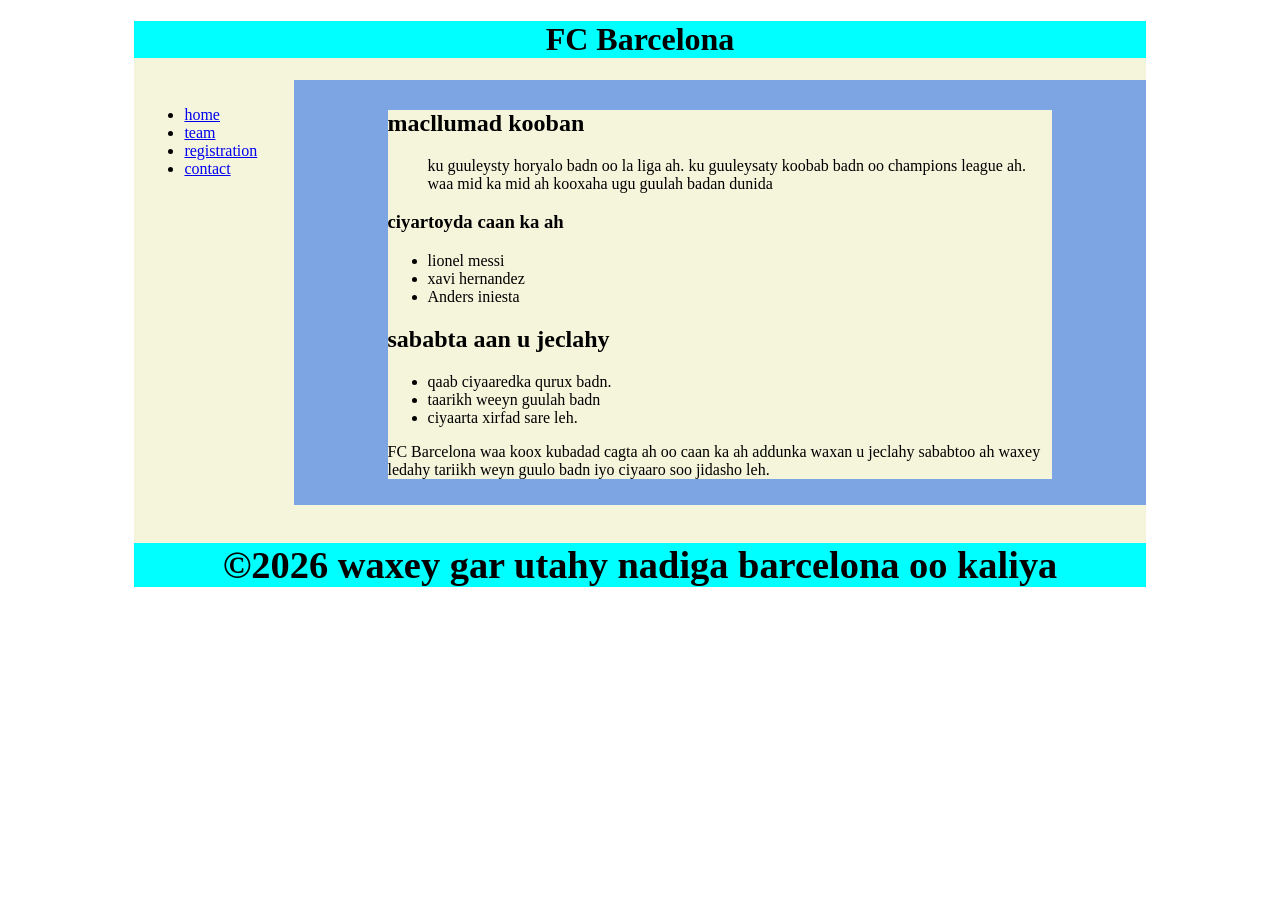
<file: index.html>
<!DOCTYPE html>
<html lang="en">
<head>
    <style>
       .container{
        width: 80%;
        margin-left: auto;
        margin-right:auto;
        background-color: beige;
       } 
       header{
        background-color: aqua;
        text-align: center;
       }
       footer{
        text-align: center;
        font-size: larger;
        background-color: aqua;
       }
       nav{
        float: left;
        width: 150px;
        padding: 10px;
       }
       main{margin-left: 160px;
        padding: 10px;
        background-color: rgb(126, 165, 227);
       }
    </style>
    <meta charset="UTF-8">
    <meta name="viewport" content="width=device-width, initial-scale=1.0">
    <title>Document</title>
</head>
<body>
    <div class="container">
        <header><h1>FC Barcelona</h1></header>
        <div>
         <nav>
             <ul>
               <li><a href="index.html">home</a></li>
               <li><a href="team.html">team</a></li>
               <li><a href="registration.html">registration</a></li>
               <li><a href="contact.html">contact</a></li>
            </ul>
         </nav>
    </div><main>
    <div class="main container">
        <h2>macllumad kooban  </h2>
        <ol>
            <l1>ku guuleysty horyalo badn oo la liga ah.</l1>
            <l1>ku guuleysaty koobab badn oo champions league ah.</l1>
            <l1>waa mid ka mid ah kooxaha ugu guulah badan dunida</l1>
        </ol>
        <h3>ciyartoyda caan ka ah</h3>
        <ul>
            <li>lionel messi</li>
            <li>xavi hernandez</li>
            <li>Anders iniesta</li>
        </ul>
        <h2>sababta aan u jeclahy</h2>
        <ul>
            <li>qaab ciyaaredka qurux badn.</li>
            <li>taarikh weeyn guulah badn</li>
            <li>ciyaarta xirfad sare leh.</li>
        </ul>
        <p>FC Barcelona waa koox kubadad cagta ah oo caan ka ah addunka 
            waxan u jeclahy sababtoo ah waxey ledahy tariikh weyn
            guulo badn iyo ciyaaro soo jidasho leh.
        </p>
    </div></main>
    <div><footer><h1><p>&copy;2026 waxey gar utahy nadiga barcelona oo kaliya</p></h1></footer></div>
    </div>
</body>
</html>
</file>
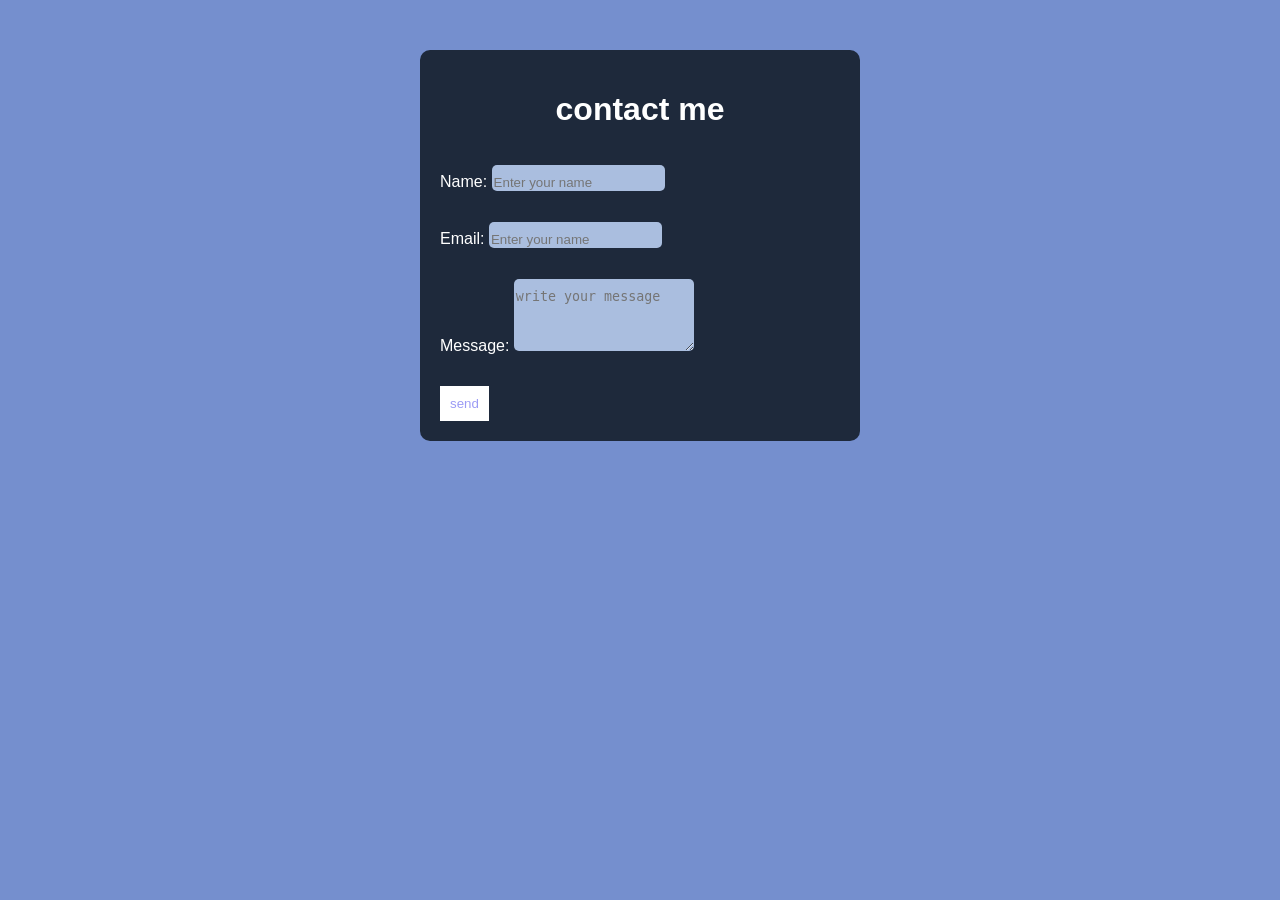
<file: contact.html>
<!DOCTYPE html>
<html lang="en">
<head>
    <link rel="stylesheet" href="format.css">
    <meta charset="UTF-8">
    <meta name="viewport" content="width=device-width, initial-scale=1.0">
    <title>contact form</title>
</head>
<body>
    <div class="container">
        <h1>contact me</h1>
        <form>
            <label for="Name">Name:</label>
            <input type="text" id="Name" placeholder="Enter your name">
            <p>
                <label for="Email">Email:</label>
                <input type="email" id="email" placeholder="Enter your name">
            </p>
            <p>
                <label for="Message">Message:</label>
                <textarea  id="message" rows="4" placeholder="write your message"></textarea>
            </p>
            <button type="submit">send</button>
        </form>
    </div>
</body>
</html>
</file>
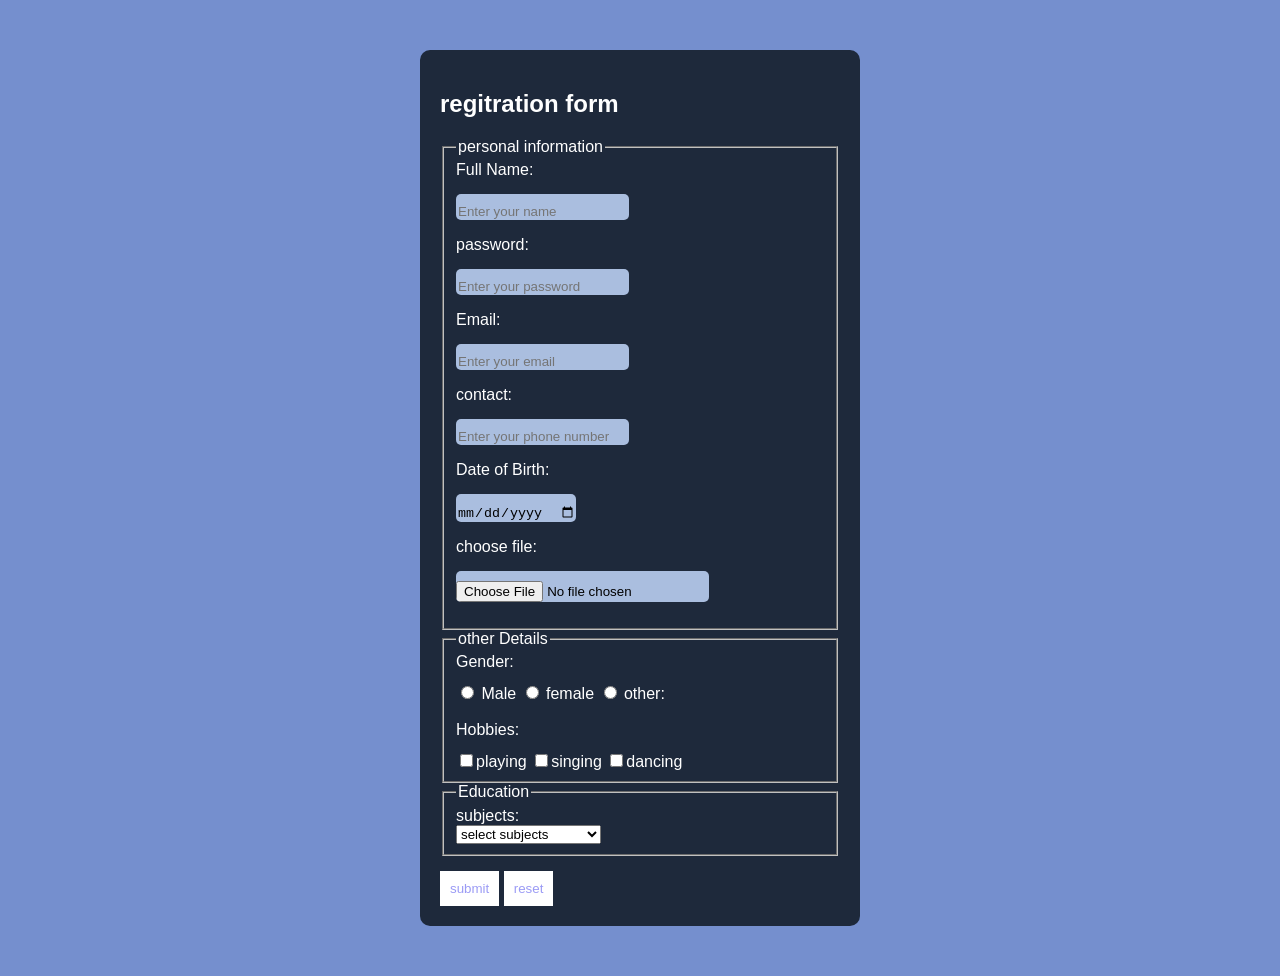
<file: registration.html>
<!DOCTYPE html>
<html lang="en">
<head>
    <link rel="stylesheet" href="format.css">
    <meta charset="UTF-8">
    <meta name="viewport" content="width=device-width, initial-scale=1.0">
    <title>registration form</title>
</head>
<body>
    <div class="container">
        <h2>regitration form</h2>
        
        <form autocomplete="off">
            <fieldset>
                <legend>personal information</legend>
                <label>Full Name:</label><br>
                <input type="text" name="fullname" id="full name" placeholder="Enter your name">
                <p>
                <label for="">password:</label><br>
                <input type="password" name="user_pass" placeholder="Enter your password" autocomplete="new-password">
            </p>
            <p>
                <label for="">Email:</label><br>
                <input type="email" name="user_email" placeholder="Enter your email" autocomplete="off">
            </p>
            <p>
                <label for="">contact:</label><br>
                <input type="text" name="contact" placeholder="Enter your phone number">
            </p>
            <p>
                <label for="">Date of Birth:</label><br>
                <input type="date" name="dob">
            </p>
            <p>
            <label for="">choose file:</label><br>
            <input type="file" name="file">
        </p>

            </fieldset>


            <fieldset>
                <legend>other Details </legend>
                <label for="">Gender:</label><br>
                <input type="radio" name="gender" value="male">
    Male
            <input type="radio" name="gender" value="female">
    female
            <input type="radio" name="gender" value="other">
    other:
    <br><br>
        <label for="">Hobbies:</label><br>
        <input type="checkbox" name="hobby" value="playing">playing
        
        <input type="checkbox" name="hobby" value="singing">singing

        <input type="checkbox" name="hobby" value="dancing">dancing
            </fieldset>

            <fieldset>
                <legend>Education</legend>

                <label for="">subjects:</label><br>
                <select name="subjects">
                <option value="">select subjects</option>
                <option value="">computer application</option>
                <option value="">python</option>
                <option value="">html</option>
            </select>
            </fieldset>
            <div class="btns">
                <button type="submit">submit</button>
                <button type="reset">reset</button>

            </div>

        </form>

    </div>
</body>
</html>
</file>
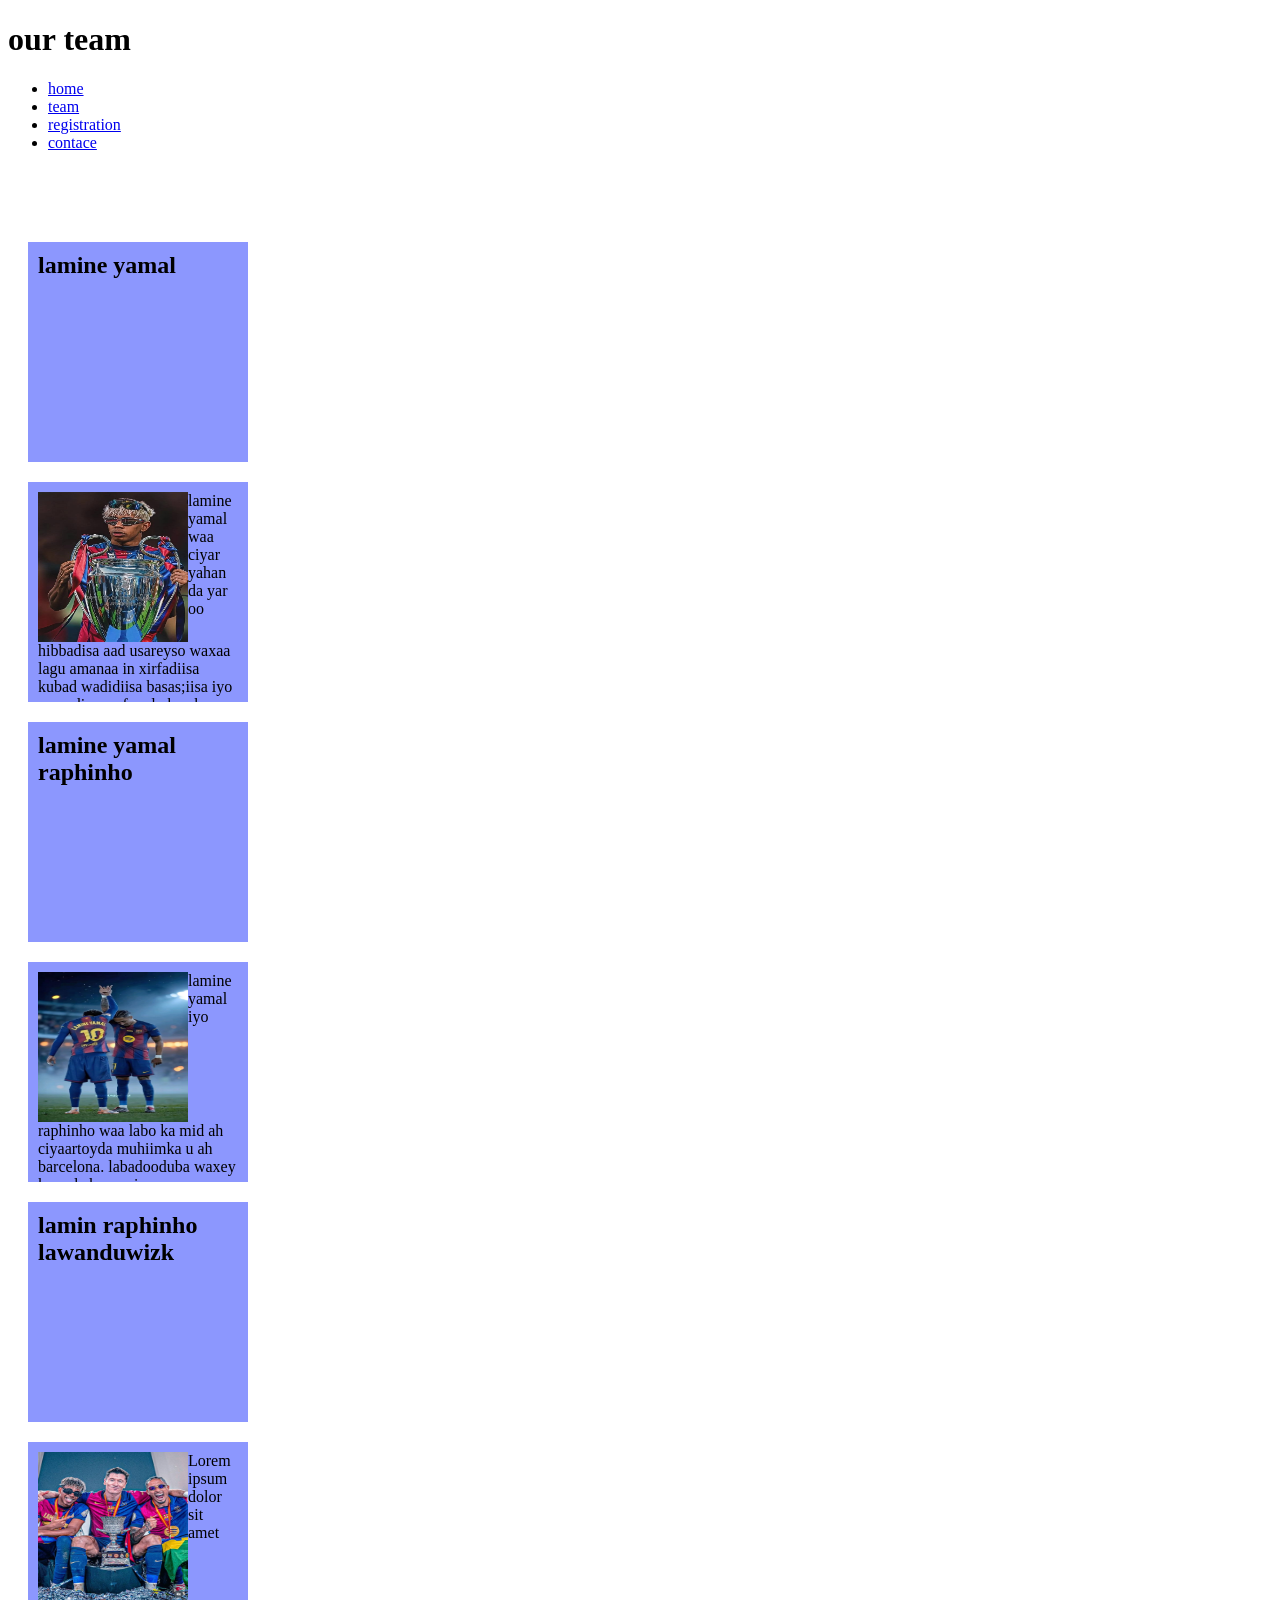
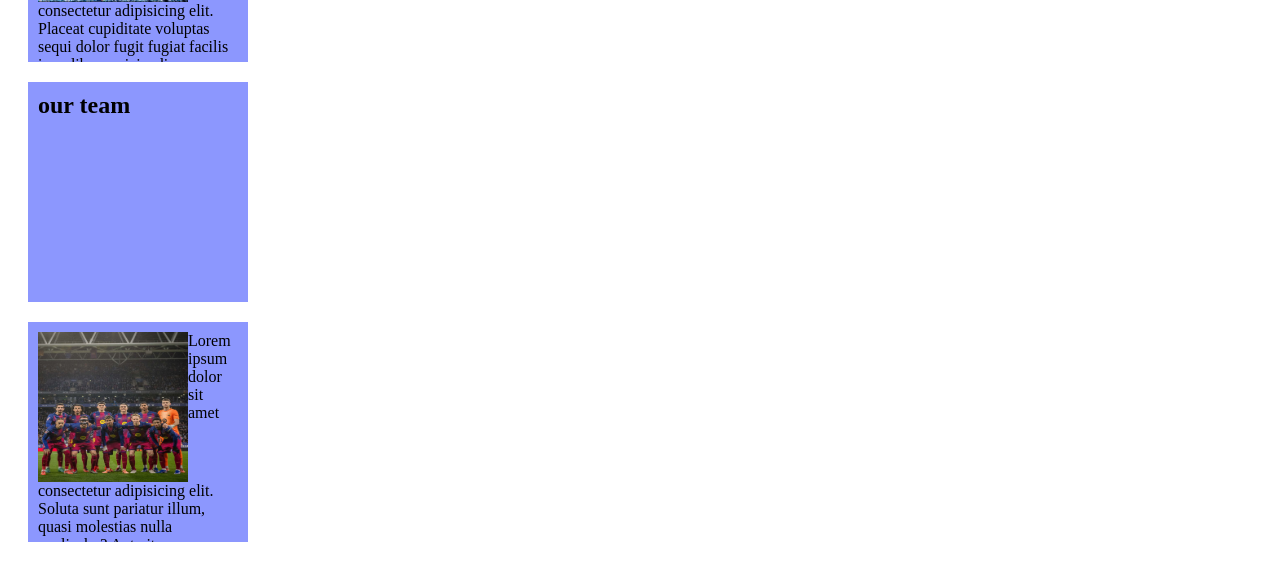
<file: team.html>
<!DOCTYPE html>
<html lang="en">
<head>
    <style>
         .p1 img{
            float: left;
        }
        .p2 img{
            float: left;
        }
        .p3 img{
            float: left;
        }
        .p4 img {
            float: left;
        }
        .p1,.p2,.p3,.p4, h2{
            clear: both;
            margin: 20px;
            background-color: #8c97fe;
            padding: 10px;
            width: 200px;
            height: 200px;
            overflow:scroll;
         }

    </style>
    <meta charset="UTF-8">
    <meta name="viewport" content="width=device-width, initial-scale=1.0">
    <title>Document</title>
</head>
<body>
    <header><h1>our team</h1></header>
    <div>
        <nav>
            <ul>
                <li><a href="index.html">home</a></li>
                <li><a href="team.html">team</a></li>
                <li><a href="registration.html">registration</a></li>
                <li><a href="contact.html">contace</a></li>
            </ul>
        </nav>
    </div>
    <main>
        <br>
        <br>
        <br>
        <h2>lamine yamal</h2>
        <p class="p1"><img src="Lamine yamal.jpg" alt="lamine" width="150" height="150">lamine yamal waa
             ciyar yahan da yar oo hibbadisa aad usareyso 
            waxaa lagu amanaa in xirfadiisa kubad wadidiisa basas;iisa iyo awoodisa uu
        fursdo ku abuuro wuxuu kamid yahy ciyartoyda mustaqabalka weyn leh ee barcelona</p>
        <h2>lamine yamal raphinho</h2>
        <p class="p2"><img src="download (9).jpg" alt="raphinho" width="150" height="150">lamine yamal iyo
             raphinho waa labo ka mid ah ciyaartoyda muhiimka u ah barcelona.
            labadooduba waxey kooxda ka cawiyan weerarka,waxey soo bandhigan xirfad,
        xawaare,iyo hal-abuur inta lagu jiro ciyarah</p>
        <h2>lamin raphinho lawanduwizk</h2>
        <p class="p3"><img src="download (10).jpg" alt="download" width="150" height="150">Lorem ipsum dolor sit amet consectetur
             adipisicing elit. 
            Placeat cupiditate voluptas sequi dolor fugit fugiat facilis iure, libero reiciendis perferendis accusamus dicta.
             Rem dignissimos distinctio pariatur. Quos, at? Reiciendis, distinctio. Lorem ipsum dolor sit amet consectetur adipisicing 
             elit. Inventore totam animi ex expedita quos. Recusandae dolorum deserunt nesciunt reiciendis fuga natus hic cumque, 
             repellendus maxime enim. Saepe ad cum explicabo!</p>
             <h2>our team</h2>
             <p class="p4"><img src="FC Barcelona.jpg" alt="fc" width="150" height="150">Lorem ipsum dolor sit amet consectetur 
                adipisicing elit. Soluta sunt pariatur illum, quasi molestias nulla explicabo? Aut vitae porro culpa 
                error doloribus earum accusantium voluptas, 
                debitis vero mollitia. Asperiores, magni? Lorem ipsum dolor sit amet consectetur adipisicing elit.
                 Perferendis molestias cumque exercitationem itaque id qui maiores necessitatibus nostrum totam. Eaque
                 veniam minima sint dolorem laudantium nostrum maxime fuga, eius fugit.</p>
    </main>
</body>
</html>
</file>
<file: format.css>
body{
    margin: 0;
    font-family: Arial, sans-serif;
    background-color: #758fce;
    color: white;
}
.container{
    max-width: 400px;
    margin: 50px auto;
    padding: 20px;
    background: #1e293b;
    border-radius: 10px;
}
h1{
    text-align:center;
}

label{
    margin-top: 10px;
    margin-bottom: 5px;
}
input,textarea{
    margin-top: 15px;
    padding-top: 10px;
    border: none;
    background:#aabedf;
    color: black;
    border-radius: 5px;
    cursor: pointer;
}
button{
    margin-top: 15px;
    padding: 10px;
    border: none;
    background: white;
    color: rgb(155, 155, 245);
}
button:hover{
    background: #0ea5e9;
}
</file>
